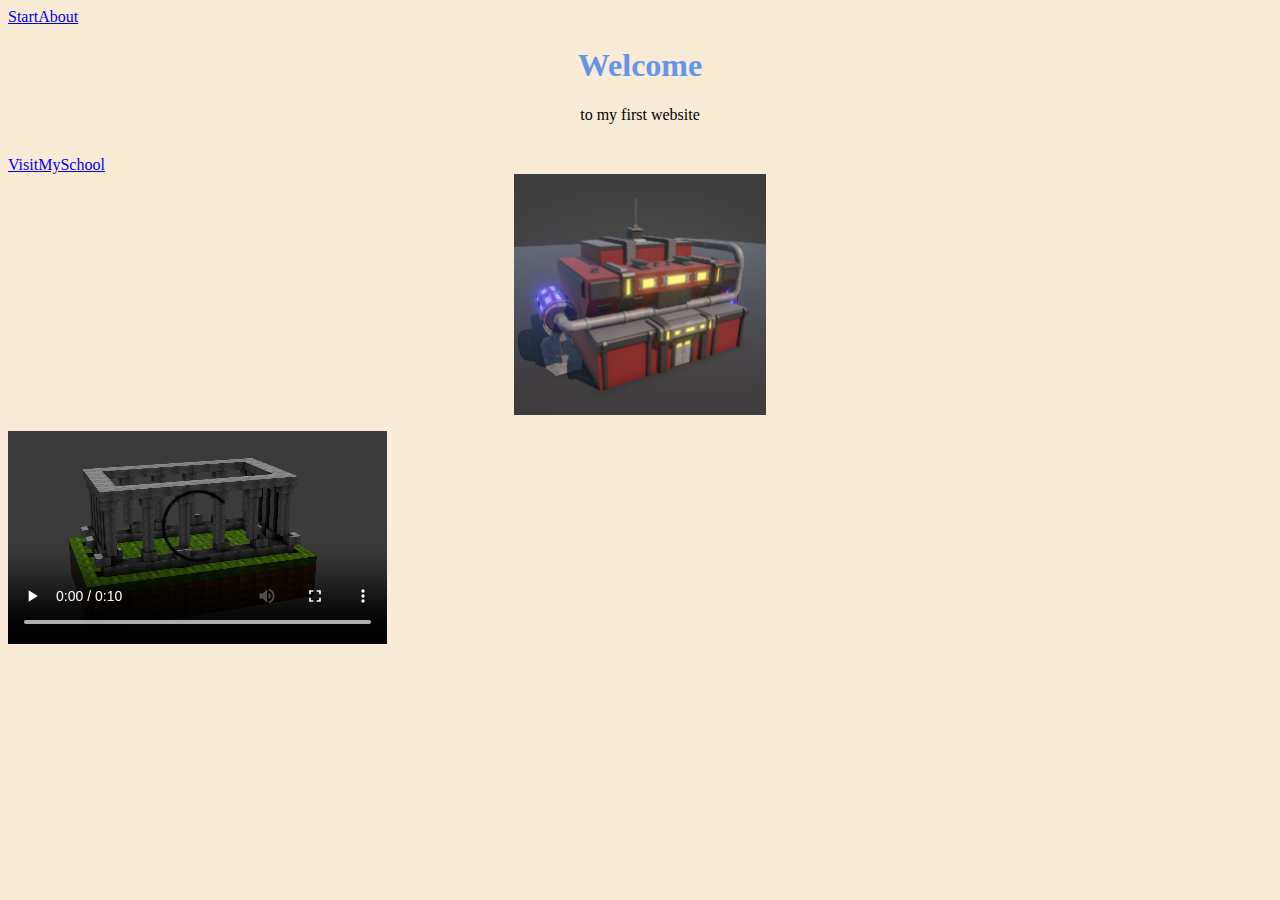
<file: docs/index.html>
<!doctype html>
<html>
<head>
<meta charset="utf-8">
<title>FirstWebsite</title>
	<link rel="stylesheet" type="text/css" href="main.css"/>
</head>

<body>
	<nav>
	    <a href="index.html">Start</a><a href="about.html">About</a>
	</nav>
	<!-- Text with inline css -->
	<h1 class="mainFont">Welcome</h1>
	<p></p>
	<p class="fontstyle1">to my first website</p>
	    
	   <p class="center"></p>
	      <a href="https://www.macromedia-fachhochschule.de/de/">VisitMySchool</a>
	
	<div>
	    <a href="https://www.britannica.com/animal/dog">
		    <img id="dogImg" alt="timmy" style="width: 20%" src="media/dog.png"/>
		</a>
	</div>
	
	<p></p>
	<video controls style="width: 30%" src="media/Minecraft_Animation.mp4"/>
	
</body>
</html>
</file>
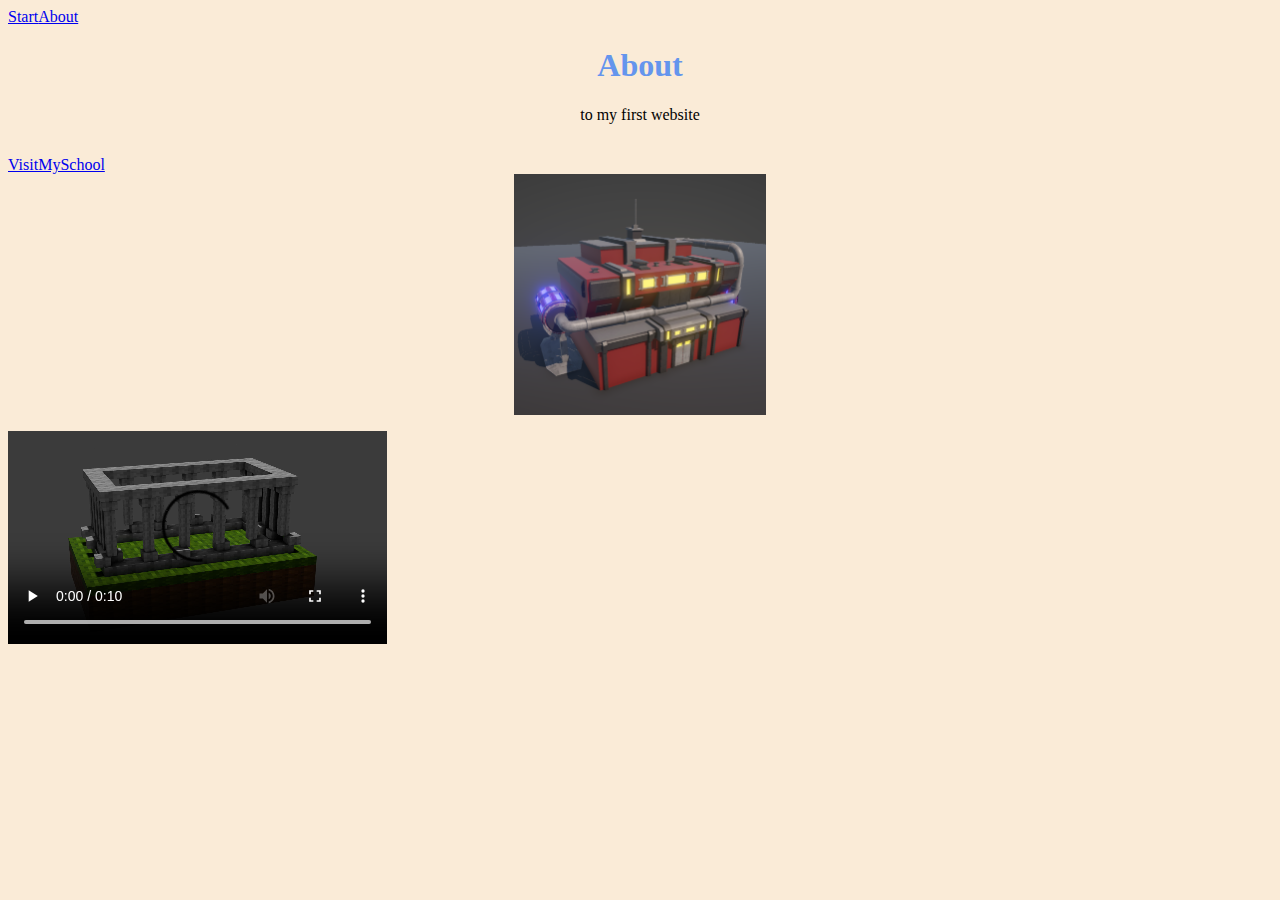
<file: docs/about.html>
<!doctype html>
<html>
<head>
<meta charset="utf-8">
<title>FirstWebsite</title>
	<link rel="stylesheet" type="text/css" href="main.css"/>
</head>

<body>
	<nav>
	    <a href="index.html">Start</a><a href="about.html">About</a>
	</nav>
	<!-- Text with inline css -->
	<h1 class="mainFont">About</h1>
	<p></p>
	<p class="fontstyle1">to my first website</p>
	    
	   <p class="center"></p>
	      <a href="https://www.macromedia-fachhochschule.de/de/">VisitMySchool</a>
	
	<div>
	    <a href="https://www.britannica.com/animal/dog">
		    <img id="dogImg" alt="timmy" style="width: 20%" src="media/dog.png"/>
		</a>
	</div>
	
	<p></p>
	<video controls style="width: 30%" src="media/Minecraft_Animation.mp4"/>
	
</body>
</html>
</file>
<file: docs/main.css>
@charset "utf-8";
/* CSS Document */

body
{
	background-color: antiquewhite;
}

.fontstyle1
{
	color: black;
	text-align: center;
}

.mainFont
{
	color: cornflowerblue;
	text-align: center
}

.center
{
	align-content: center;
	text-align: center;
}

#dogImg
{
	display: block;
	margin-left: auto;
	margin-right: auto
}
</file>
